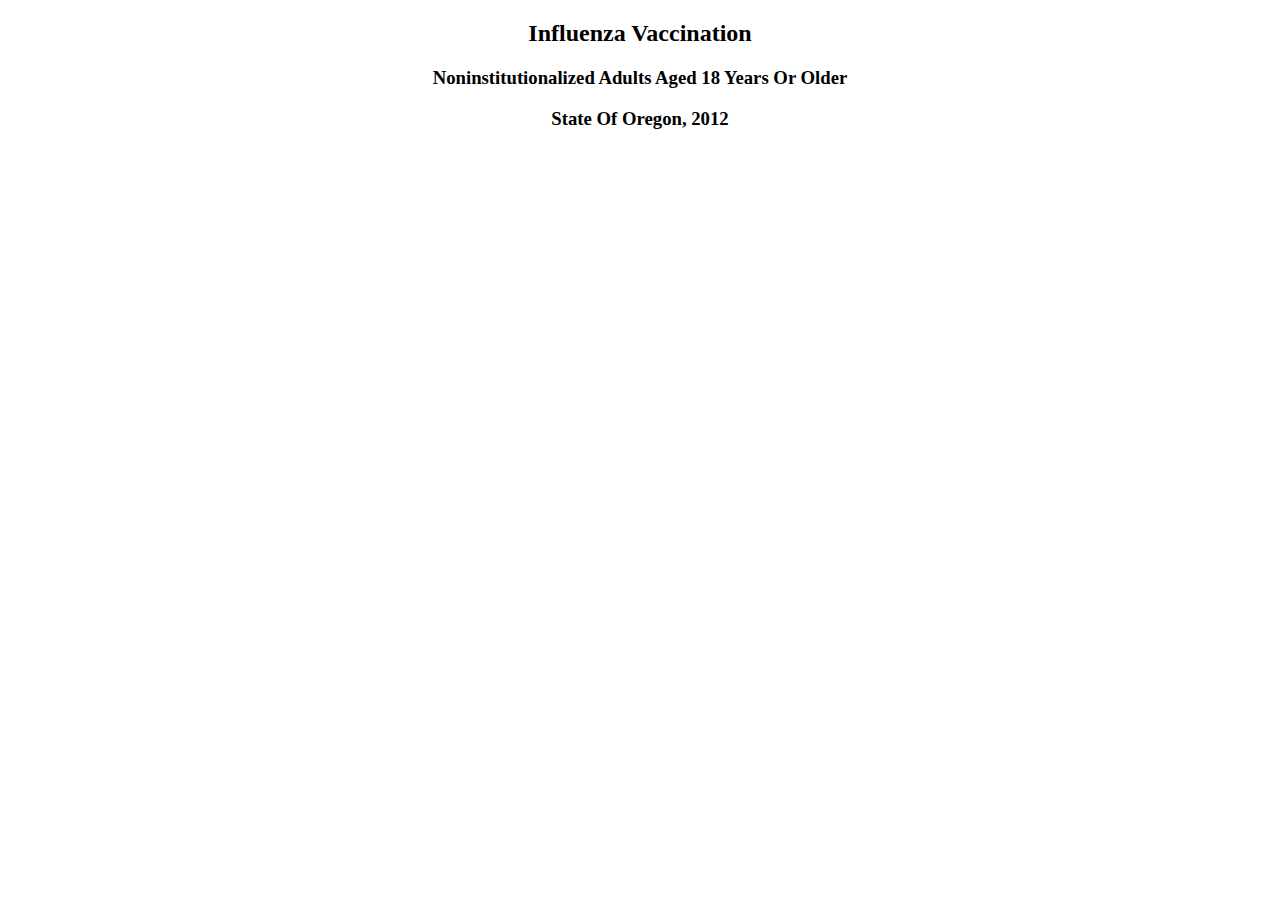
<file: vertical_barchart/index.html>
<!DOCTYPE html>
<html>
<head>
  <title>Vaccine Chart - D3 with SVG</title>
  <meta charset="utf-8">
  <meta http-equiv="X-UA-Compatible" content="IE=edge">
  <meta name="viewport" content="width=device-width, initial-scale=1">
  <link rel="stylesheet" href="styles.css">
  <script src="https://d3js.org/d3.v4.min.js"></script>
  <script src="script.js" defer></script>
</head>
<body>
  <h2>Influenza Vaccination</h2>
  <h3>Noninstitutionalized Adults Aged 18 Years or Older</h3>
  <h3>State of Oregon, 2012</h3>
  
  <!-- Tempat untuk menampilkan grafik -->
  <div id="chart-container"></div>
  
  <!-- Tempat untuk menampilkan legenda -->
  <div id="legend-container"></div>
</body>
</html>
</file>
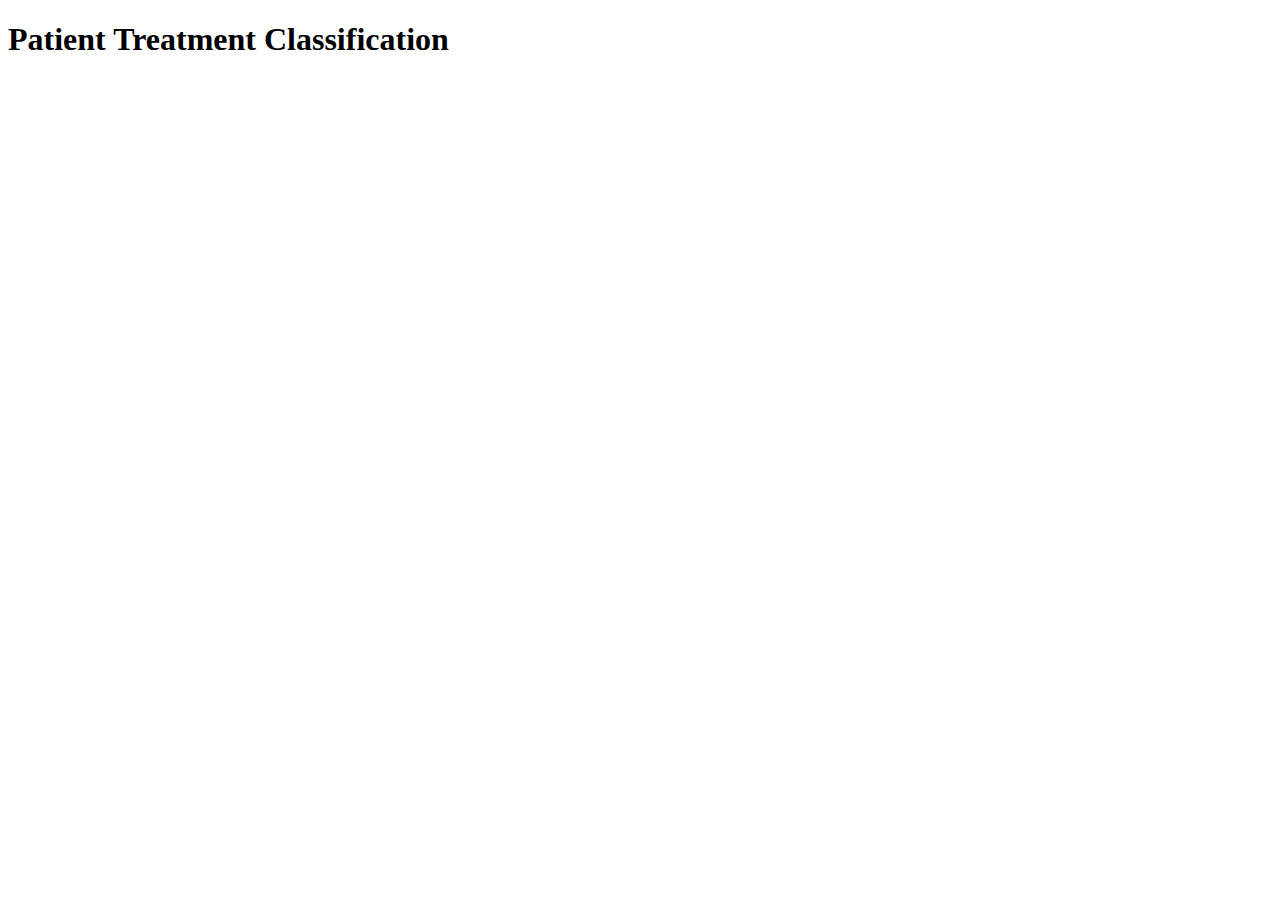
<file: PatientTreatmentClassification/scatterplot.html>
<!DOCTYPE html>
<html lang="en">
<head>
        <title>HUBUNGAN KADAR HAEMATOCRIT & JUMLAH ERTRHOCYTE</title>
        <script src="https://d3js.org/d3.v7.min.js"></script>
        <script src="https://cdn.plot.ly/plotly-latest.min.js"></script>
      </head>
</head>
</head>
        <body>
            <h1 id="Patient Treatment">Patient Treatment Classification</h1>
        <div id="visualization"></div>
    </div>

    <body>
        <div id="chart"></div>
        <link rel="stylesheet" href="css/style.css">
        <script src="js/ScatterPlot.js"></script>
    </body>
    
</html>
</file>
<file: vertical_barchart/styles.css>
h2 {
  
  text-align: center;
}

h3 {
    font-family: 'Times New Roman';
    text-align: center;
    text-transform: capitalize;
    
  }
  svg {
    overflow: visible;
    margin: 10px 50px;
  }
  
  .axis text {
    font-size: 12px;
  }
</file>
<file: PatientTreatmentClassification/css/style.css>
/* CSS styling for the container */
.container {
    max-width: 800px;
    margin: auto;
    text-align: center;
}

/* Styling for chart options */
.chart-options {
    margin-bottom: 20px;
}

.chart-options button {
    margin-right: 10px;
}

/* CSS styling for the scatter plot container */
#visualization {
    width: 100%;
    height: 600px; /* Adjust height as needed */
    margin: auto;
}

/* Styling for the SVG container */
svg {
    width: 100%;
    height: 100%;
}

/* Styling for the scatter plot points */
circle {
    fill: steelblue;
    stroke: #fff;
    stroke-width: 1.5px;
}

/* Styling for the axis */
.axis path,
.axis line {
    fill: none;
    stroke: #000;
    shape-rendering: crispEdges;
}

.axis text {
    font-family: sans-serif;
    font-size: 12px;
}

/* Styling for axis labels */
.axis-label {
    font-size: 14px;
    font-weight: bold;
    fill: #333;
}

/* Styling for bars */
.bar {
    fill: steelblue;
}

/* Styling for axis */
.axis text {
    font-family: sans-serif;
    font-size: 12px;
}

.axis .tick line {
    stroke: #ccc;
}
</file>
